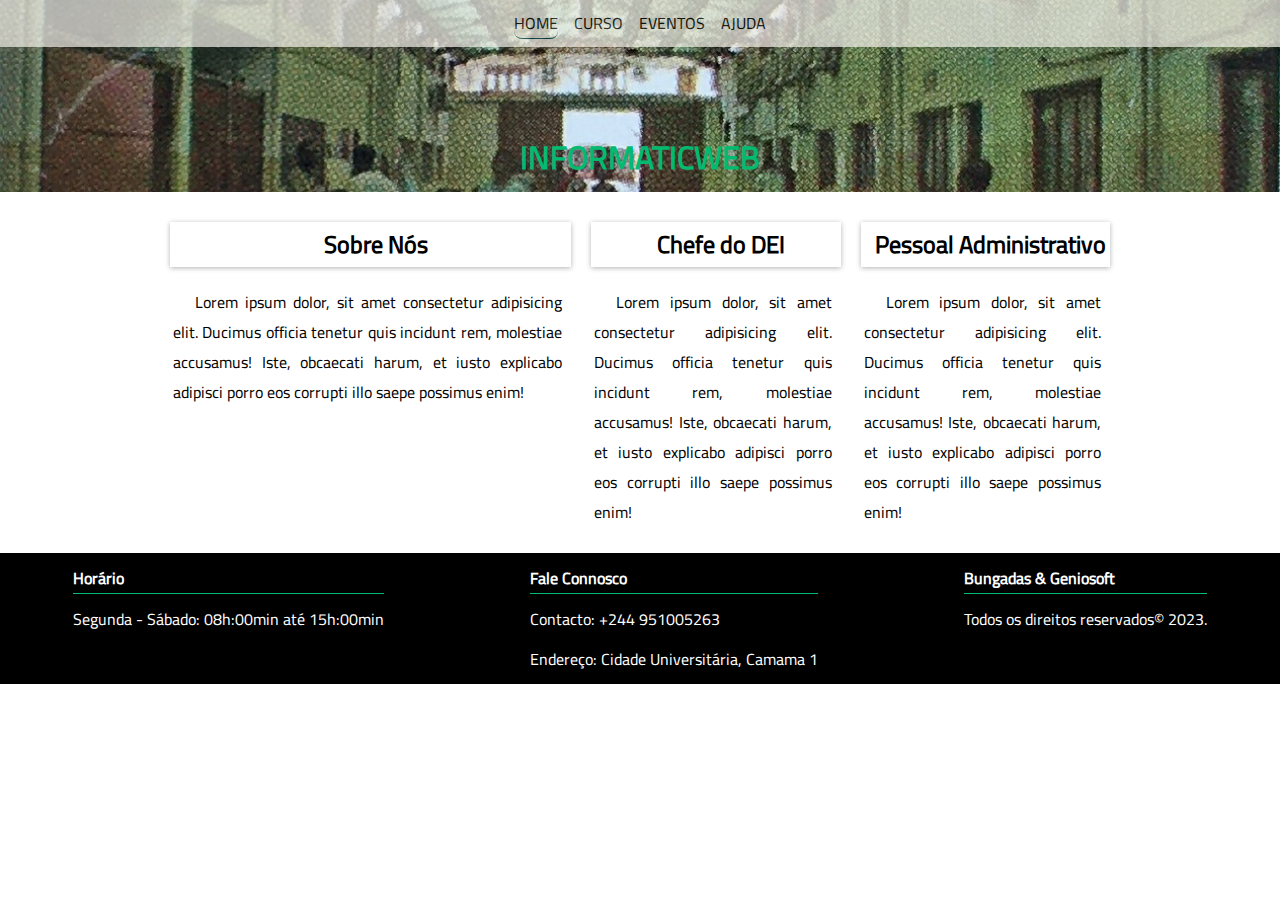
<file: index.html>
<!DOCTYPE html>
<html lang="en">
  <head>
    <meta charset="UTF-8" />
    <meta name="viewport" content="width=device-width, initial-scale=1.0" />
    <link rel="icon" href="assets/favicon.ico" />
    <title>Informaticweb</title>
    <style>
      @import url(css/main.css);
      .seccao {
        margin-left: 10px;
        margin-right: 10px;
      }
      .seccao h2 {
        padding-left: 10px;
        box-shadow: 0 1px 5px #0000004d;
      }
      .paragrafo-ajustado {
        padding-left: 3px;
        margin-right: 9px;
        text-align: justify;
        text-indent: 1.4em;
      }
    </style>
  </head>
  <body>
    <header>
      <nav>
        <ul class="menu">
          <li><a href="index.html" class="menu-link active">Home</a></li>
          <li><a href="course.html" class="menu-link">Curso</a></li>
          <li><a href="events.html" class="menu-link">Eventos</a></li>
          <li><a href="help.html" class="menu-link">Ajuda</a></li>
        </ul>
      </nav>
      <h1 class="title">Informaticweb</h1>
    </header>
    <main class="conteudo-principal">
      <section class="seccao seccao-1">
        <h2>Sobre Nós</h2>
        <p class="paragrafo-ajustado">
          Lorem ipsum dolor, sit amet consectetur adipisicing elit. Ducimus
          officia tenetur quis incidunt rem, molestiae accusamus! Iste,
          obcaecati harum, et iusto explicabo adipisci porro eos corrupti illo
          saepe possimus enim!
        </p>
      </section>
      <section class="seccao seccao-2">
        <h2>Chefe do DEI</h2>
        <p class="paragrafo-ajustado">
          Lorem ipsum dolor, sit amet consectetur adipisicing elit. Ducimus
          officia tenetur quis incidunt rem, molestiae accusamus! Iste,
          obcaecati harum, et iusto explicabo adipisci porro eos corrupti illo
          saepe possimus enim!
        </p>
      </section>
      <section class="seccao seccao-3">
        <h2>Pessoal Administrativo</h2>
        <p class="paragrafo-ajustado">
          Lorem ipsum dolor, sit amet consectetur adipisicing elit. Ducimus
          officia tenetur quis incidunt rem, molestiae accusamus! Iste,
          obcaecati harum, et iusto explicabo adipisci porro eos corrupti illo
          saepe possimus enim!
        </p>
      </section>
    </main>
    <footer>
      <div>
        <h4>Horário</h4>
        <p>Segunda - Sábado: 08h:00min até 15h:00min</p>
      </div>
      <div>
        <h4>Fale Connosco</h4>
        <p>Contacto: +244 951005263</p>
        <p>Endereço: Cidade Universitária, Camama 1</p>
      </div>
      <div>
        <h4>Bungadas & Geniosoft</h4>
        <p>Todos os direitos reservados&copy; 2023.</p>
      </div>
    </footer>
  </body>
</html>
</file>
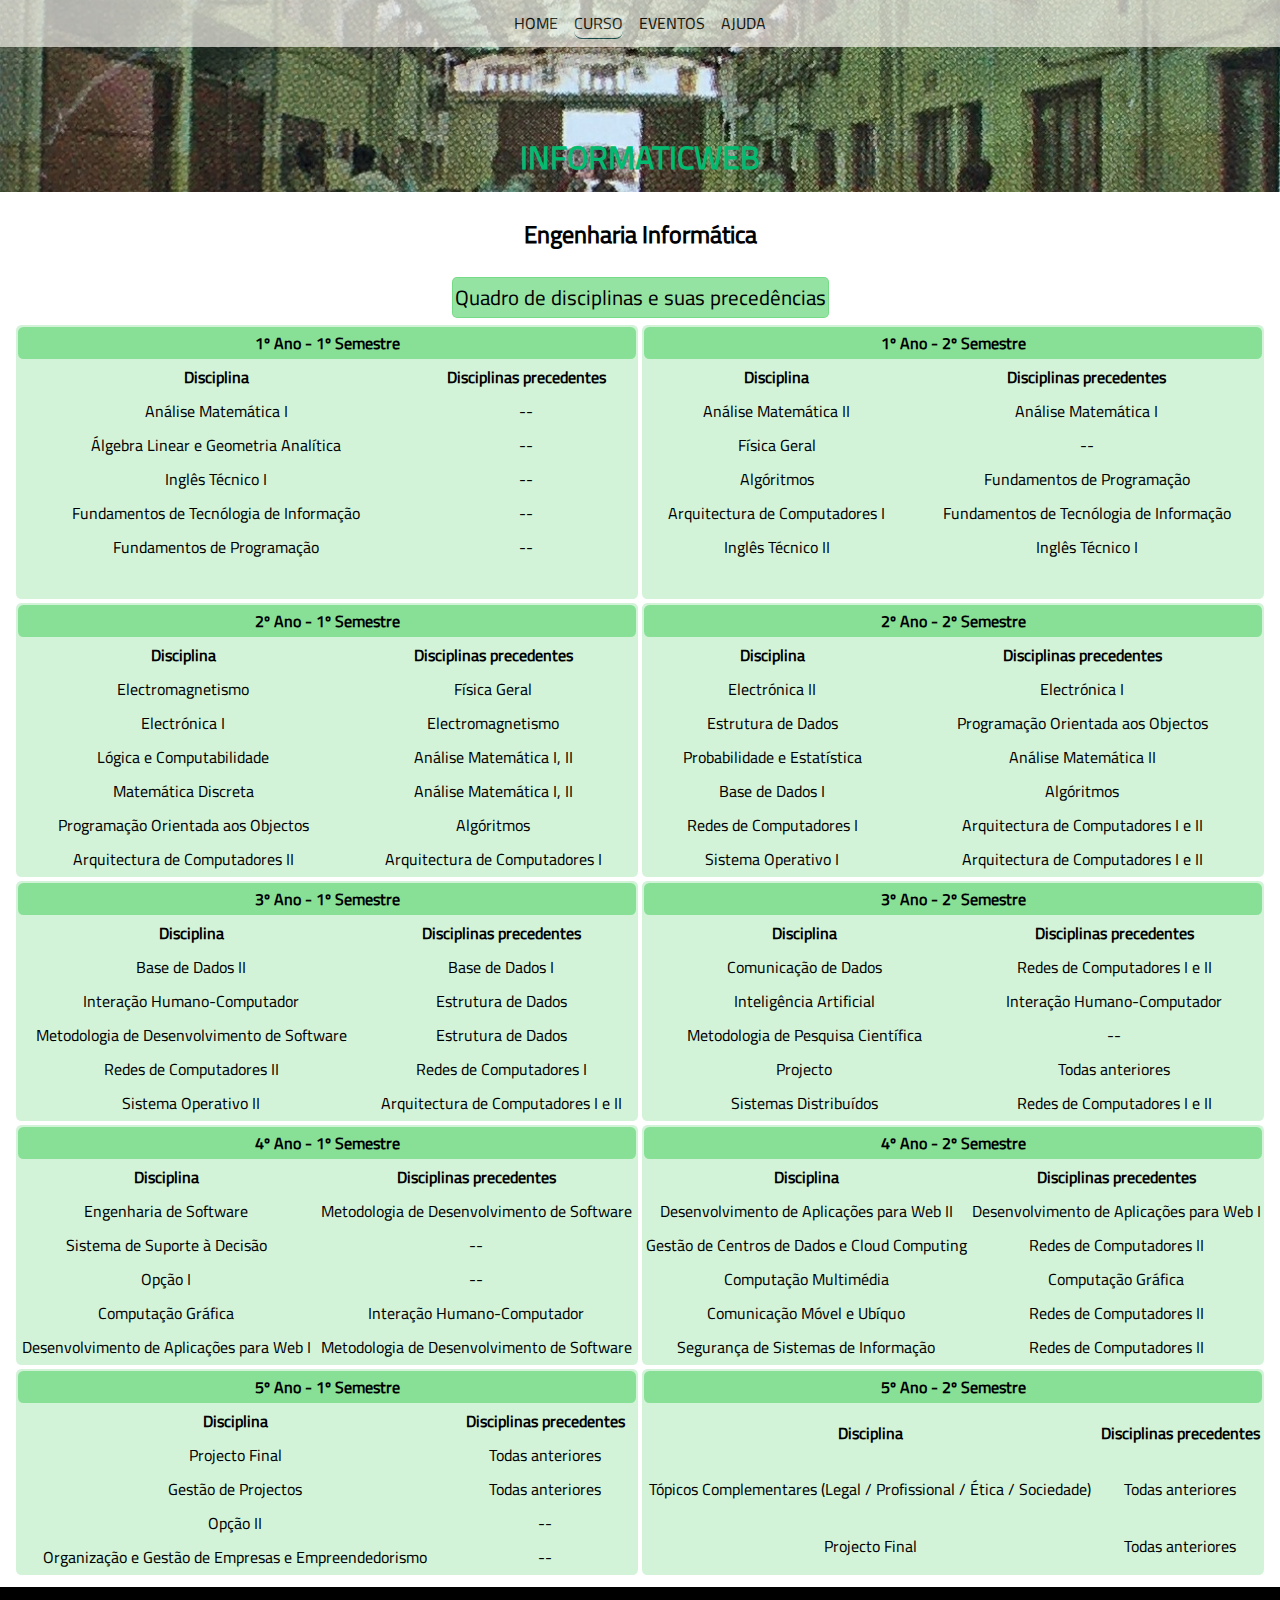
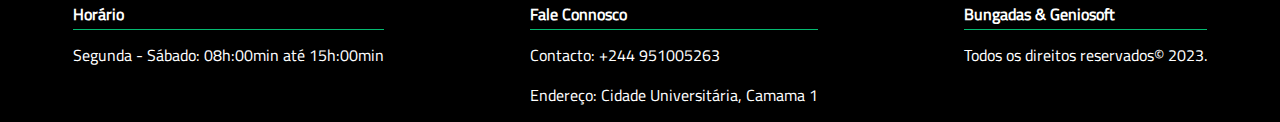
<file: course.html>
<!DOCTYPE html>
<html lang="en">
  <head>
    <meta charset="UTF-8" />
    <meta name="viewport" content="width=device-width, initial-scale=1.0" />
    <link rel="icon" href="assets/favicon.ico" />
    <title>Informaticweb</title>
    <style>
      @import url(css/main.css);

      .course-container {
        display: flex;
        flex-flow: wrap;
      }

      legend {
        text-align: center;
        border: 1px solid #6bd87db7;
        background-color: #6bd87db7;
        border-radius: 5px;
        font-size: 1.3em;
      }
      .row-principal {
        background-color: #6bd87db7;
        height: 30px;
        border-radius: 5.4px;
      }
      fieldset {
        border: none;
      }
      table {
        border: 1px solid #6bd87d4d;
        width: 100%;
        height: 100%;
        background-color: #6bd87d4d;
        border-radius: 5.4px;
        border: none;
      }
      h2,
      td {
        text-align: center;
      }
      div {
        margin: 2px;
      }
      @media (min-width: 496px) {
        .course-flex-item {
          flex: 1 1 250px;
        }
      }
      @media (min-width: 768px) {
        .conteudo-principal {
          max-width: none;
        }
        .course-flex-item {
          flex: 1 1 350px;
        }
      }
      @media (min-width: 1090px) {
        .course-flex-item {
          flex: 1 1 550px;
        }
      }
    </style>
  </head>
  <body>
    <header>
      <nav>
        <ul class="menu">
          <li><a href="index.html" class="menu-link">Home</a></li>
          <li><a href="course.html" class="menu-link active">Curso</a></li>
          <li><a href="events.html" class="menu-link">Eventos</a></li>
          <li><a href="help.html" class="menu-link">Ajuda</a></li>
        </ul>
      </nav>
      <h1 class="title">Informaticweb</h1>
    </header>
    <main class="conteudo-principal">
      <section>
        <h2>Engenharia Informática</h2>
        <fieldset class="course-container">
          <legend>Quadro de disciplinas e suas precedências</legend>
          <div class="course-flex-item">
            <table>
              <tr>
                <th colspan="2" class="row-principal">1º Ano - 1º Semestre</th>
              </tr>
              <tr>
                <th class="second-row">Disciplina</th>
                <th class="second-row">Disciplinas precedentes</th>
              </tr>
              <tr>
                <td>Análise Matemática I</td>
                <td>--</td>
              </tr>
              <tr>
                <td>Álgebra Linear e Geometria Analítica</td>
                <td>--</td>
              </tr>
              <tr>
                <td>Inglês Técnico I</td>
                <td>--</td>
              </tr>
              <tr>
                <td>Fundamentos de Tecnólogia de Informação</td>
                <td>--</td>
              </tr>
              <tr>
                <td>Fundamentos de Programação</td>
                <td>--</td>
              </tr>
              <tr>
                <td>&emsp;</td>
              </tr>
            </table>
          </div>
          <div class="course-flex-item">
            <table>
              <tr>
                <th colspan="2" class="row-principal">1º Ano - 2º Semestre</th>
              </tr>
              <tr>
                <th class="second-row">Disciplina</th>
                <th class="second-row">Disciplinas precedentes</th>
              </tr>
              <tr>
                <td>Análise Matemática II</td>
                <td>Análise Matemática I</td>
              </tr>
              <tr>
                <td>Física Geral</td>
                <td>--</td>
              </tr>
              <tr>
                <td>Algóritmos</td>
                <td>Fundamentos de Programação</td>
              </tr>
              <tr>
                <td>Arquitectura de Computadores I</td>
                <td>Fundamentos de Tecnólogia de Informação</td>
              </tr>
              <tr>
                <td>Inglês Técnico II</td>
                <td>Inglês Técnico I</td>
              </tr>
              <tr>
                <td>&emsp;</td>
              </tr>
            </table>
          </div>
          <div class="course-flex-item">
            <table>
              <tr>
                <th colspan="2" class="row-principal">2º Ano - 1º Semestre</th>
              </tr>
              <tr>
                <th class="second-row">Disciplina</th>
                <th class="second-row">Disciplinas precedentes</th>
              </tr>
              <tr>
                <td>Electromagnetismo</td>
                <td>Física Geral</td>
              </tr>
              <tr>
                <td>Electrónica I</td>
                <td>Electromagnetismo</td>
              </tr>
              <tr>
                <td>Lógica e Computabilidade</td>
                <td>Análise Matemática I, II</td>
              </tr>
              <tr>
                <td>Matemática Discreta</td>
                <td>Análise Matemática I, II</td>
              </tr>
              <tr>
                <td>Programação Orientada aos Objectos</td>
                <td>Algóritmos</td>
              </tr>
              <tr>
                <td>Arquitectura de Computadores II</td>
                <td>Arquitectura de Computadores I</td>
              </tr>
            </table>
          </div>
          <div class="course-flex-item">
            <table>
              <tr>
                <th colspan="2" class="row-principal">2º Ano - 2º Semestre</th>
              </tr>
              <tr>
                <th class="second-row">Disciplina</th>
                <th class="second-row">Disciplinas precedentes</th>
              </tr>
              <tr>
                <td>Electrónica II</td>
                <td>Electrónica I</td>
              </tr>
              <tr>
                <td>Estrutura de Dados</td>
                <td>Programação Orientada aos Objectos</td>
              </tr>
              <tr>
                <td>Probabilidade e Estatística</td>
                <td>Análise Matemática II</td>
              </tr>
              <tr>
                <td>Base de Dados I</td>
                <td>Algóritmos</td>
              </tr>
              <tr>
                <td>Redes de Computadores I</td>
                <td>Arquitectura de Computadores I e II</td>
              </tr>
              <tr>
                <td>Sistema Operativo I</td>
                <td>Arquitectura de Computadores I e II</td>
              </tr>
            </table>
          </div>
          <div class="course-flex-item">
            <table>
              <tr>
                <th colspan="2" class="row-principal">3º Ano - 1º Semestre</th>
              </tr>
              <tr>
                <th class="second-row">Disciplina</th>
                <th class="second-row">Disciplinas precedentes</th>
              </tr>
              <tr>
                <td>Base de Dados II</td>
                <td>Base de Dados I</td>
              </tr>
              <tr>
                <td>Interação Humano-Computador</td>
                <td>Estrutura de Dados</td>
              </tr>
              <tr>
                <td>Metodologia de Desenvolvimento de Software</td>
                <td>Estrutura de Dados</td>
              </tr>
              <tr>
                <td>Redes de Computadores II</td>
                <td>Redes de Computadores I</td>
              </tr>
              <tr>
                <td>Sistema Operativo II</td>
                <td>Arquitectura de Computadores I e II</td>
              </tr>
            </table>
          </div>
          <div class="course-flex-item">
            <table>
              <tr>
                <th colspan="2" class="row-principal">3º Ano - 2º Semestre</th>
              </tr>
              <tr>
                <th class="second-row">Disciplina</th>
                <th class="second-row">Disciplinas precedentes</th>
              </tr>
              <tr>
                <td>Comunicação de Dados</td>
                <td>Redes de Computadores I e II</td>
              </tr>
              <tr>
                <td>Inteligência Artificial</td>
                <td>Interação Humano-Computador</td>
              </tr>
              <tr>
                <td>Metodologia de Pesquisa Científica</td>
                <td>--</td>
              </tr>
              <tr>
                <td>Projecto</td>
                <td>Todas anteriores</td>
              </tr>
              <tr>
                <td>Sistemas Distribuídos</td>
                <td>Redes de Computadores I e II</td>
              </tr>
            </table>
          </div>
          <div class="course-flex-item">
            <table>
              <tr>
                <th colspan="2" class="row-principal">4º Ano - 1º Semestre</th>
              </tr>
              <tr>
                <th class="second-row">Disciplina</th>
                <th class="second-row">Disciplinas precedentes</th>
              </tr>
              <tr>
                <td>Engenharia de Software</td>
                <td>Metodologia de Desenvolvimento de Software</td>
              </tr>
              <tr>
                <td>Sistema de Suporte à Decisão</td>
                <td>--</td>
              </tr>
              <tr>
                <td>Opção I</td>
                <td>--</td>
              </tr>
              <tr>
                <td>Computação Gráfica</td>
                <td>Interação Humano-Computador</td>
              </tr>
              <tr>
                <td>Desenvolvimento de Aplicações para Web I</td>
                <td>Metodologia de Desenvolvimento de Software</td>
              </tr>
            </table>
          </div>
          <div class="course-flex-item">
            <table>
              <tr>
                <th colspan="2" class="row-principal">4º Ano - 2º Semestre</th>
              </tr>
              <tr>
                <th class="second-row">Disciplina</th>
                <th class="second-row">Disciplinas precedentes</th>
              </tr>
              <tr>
                <td>Desenvolvimento de Aplicações para Web II</td>
                <td>Desenvolvimento de Aplicações para Web I</td>
              </tr>
              <tr>
                <td>Gestão de Centros de Dados e Cloud Computing</td>
                <td>Redes de Computadores II</td>
              </tr>
              <tr>
                <td>Computação Multimédia</td>
                <td>Computação Gráfica</td>
              </tr>
              <tr>
                <td>Comunicação Móvel e Ubíquo</td>
                <td>Redes de Computadores II</td>
              </tr>
              <tr>
                <td>Segurança de Sistemas de Informação</td>
                <td>Redes de Computadores II</td>
              </tr>
            </table>
          </div>
          <div class="course-flex-item">
            <table>
              <tr>
                <th colspan="2" class="row-principal">5º Ano - 1º Semestre</th>
              </tr>
              <tr>
                <th class="second-row">Disciplina</th>
                <th class="second-row">Disciplinas precedentes</th>
              </tr>
              <tr>
                <td>Projecto Final</td>
                <td>Todas anteriores</td>
              </tr>
              <tr>
                <td>Gestão de Projectos</td>
                <td>Todas anteriores</td>
              </tr>
              <tr>
                <td>Opção II</td>
                <td>--</td>
              </tr>
              <tr>
                <td>Organização e Gestão de Empresas e Empreendedorismo</td>
                <td>--</td>
              </tr>
            </table>
          </div>
          <div class="course-flex-item">
            <table>
              <tr>
                <th colspan="2" class="row-principal">5º Ano - 2º Semestre</th>
              </tr>
              <tr>
                <th class="second-row">Disciplina</th>
                <th class="second-row">Disciplinas precedentes</th>
              </tr>
              <tr>
                <td>
                  Tópicos Complementares (Legal / Profissional / Ética /
                  Sociedade)
                </td>
                <td>Todas anteriores</td>
              </tr>
              <tr>
                <td>Projecto Final</td>
                <td>Todas anteriores</td>
              </tr>
            </table>
          </div>
        </fieldset>
      </section>
    </main>
    <footer>
      <div>
        <h4>Horário</h4>
        <p>Segunda - Sábado: 08h:00min até 15h:00min</p>
      </div>
      <div>
        <h4>Fale Connosco</h4>
        <p>Contacto: +244 951005263</p>
        <p>Endereço: Cidade Universitária, Camama 1</p>
      </div>
      <div>
        <h4>Bungadas & Geniosoft</h4>
        <p>Todos os direitos reservados&copy; 2023.</p>
      </div>
    </footer>
  </body>
</html>
</file>
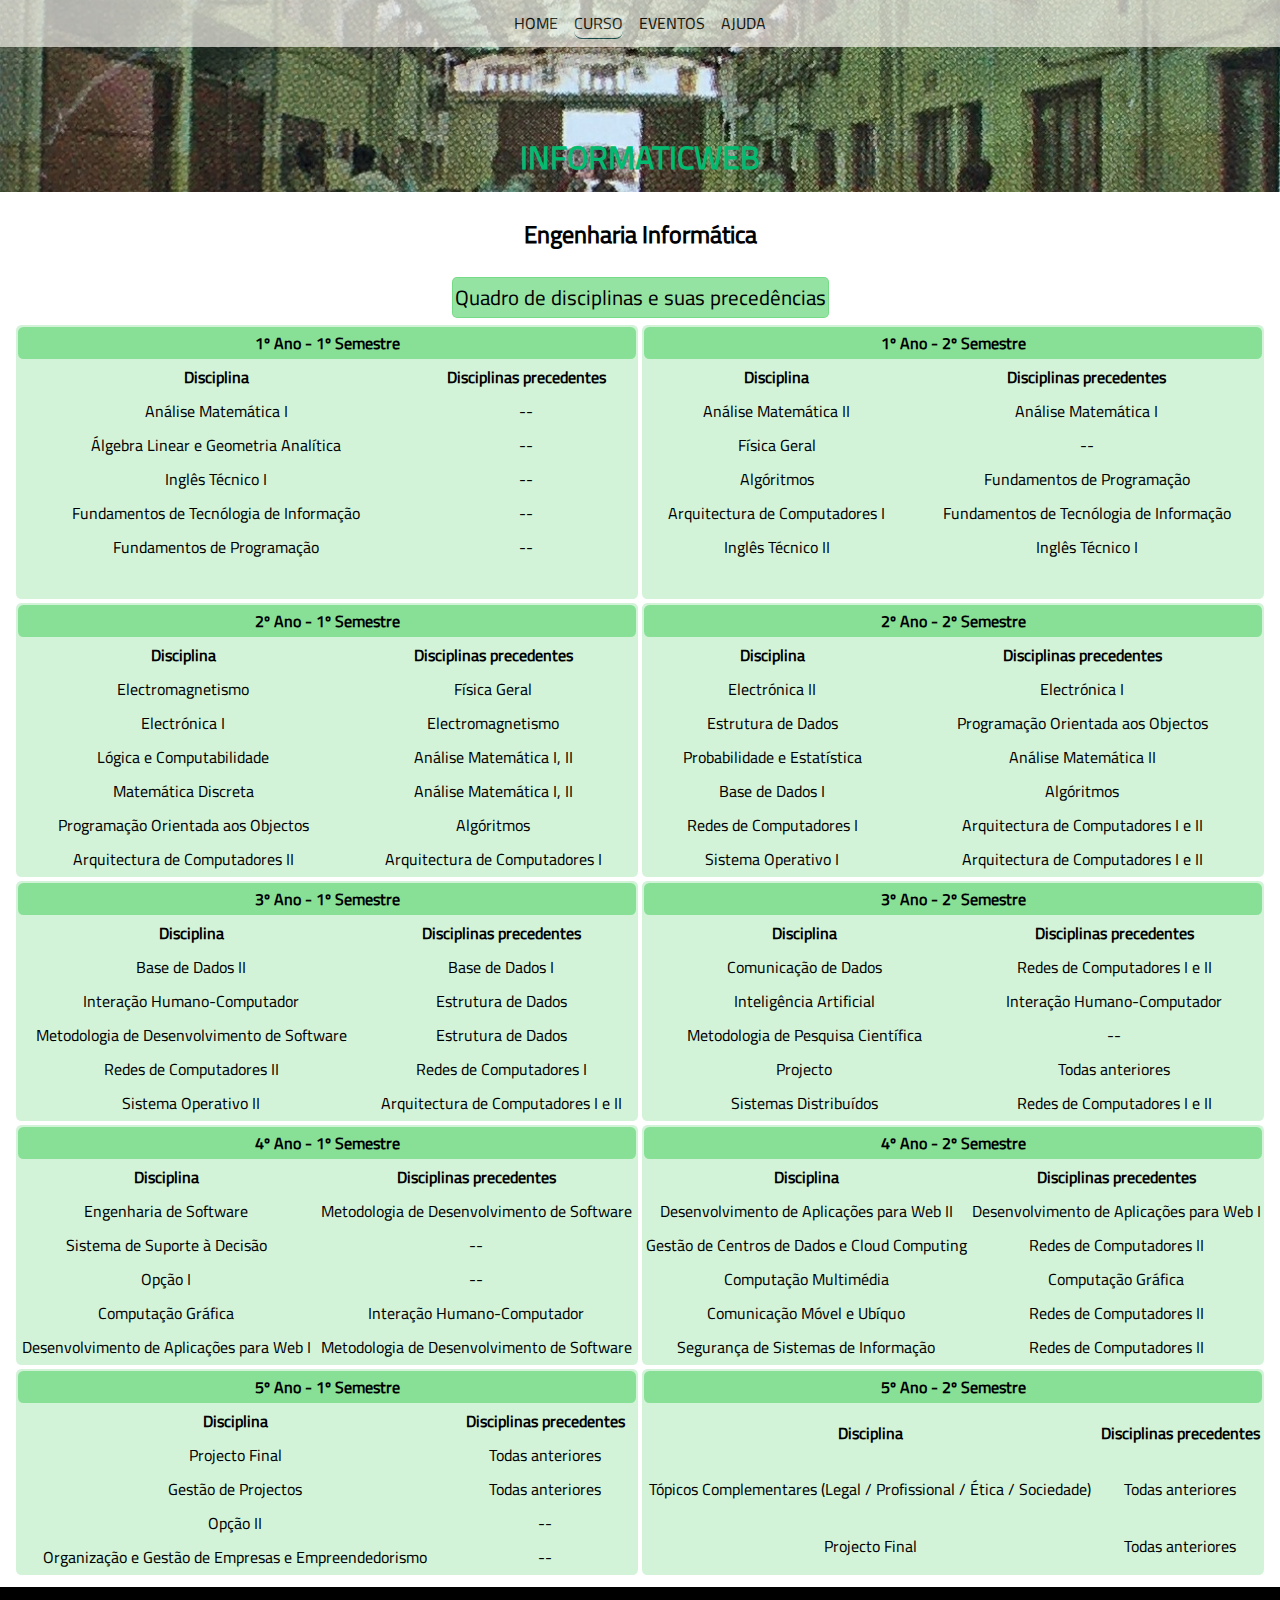
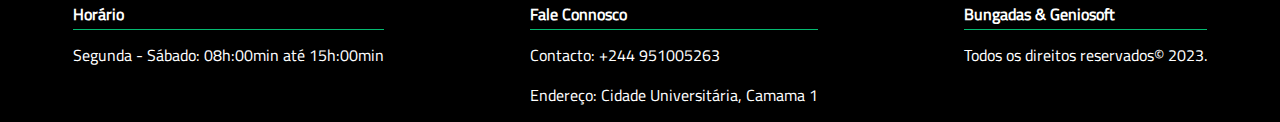
<file: curse.html>
<!DOCTYPE html>
<html lang="en">
  <head>
    <meta charset="UTF-8" />
    <meta name="viewport" content="width=device-width, initial-scale=1.0" />
    <link rel="icon" href="assets/favicon.ico" />
    <title>Informaticweb</title>
    <style>
      @import url(css/main.css);

      .course-container {
        display: flex;
        flex-flow: wrap;
      }

      legend {
        text-align: center;
        border: 1px solid #6bd87db7;
        background-color: #6bd87db7;
        border-radius: 5px;
        font-size: 1.3em;
      }
      .row-principal {
        background-color: #6bd87db7;
        height: 30px;
        border-radius: 5.4px;
      }
      fieldset {
        border: none;
      }
      table {
        border: 1px solid #6bd87d4d;
        width: 100%;
        height: 100%;
        background-color: #6bd87d4d;
        border-radius: 5.4px;
        border: none;
      }
      h2,
      td {
        text-align: center;
      }
      div {
        margin: 2px;
      }
      @media (min-width: 496px) {
        .course-flex-item {
          flex: 1 1 250px;
        }
      }
      @media (min-width: 768px) {
        .conteudo-principal {
          max-width: none;
        }
        .course-flex-item {
          flex: 1 1 350px;
        }
      }
      @media (min-width: 1090px) {
        .course-flex-item {
          flex: 1 1 550px;
        }
      }
    </style>
  </head>
  <body>
    <header>
      <nav>
        <ul class="menu">
          <li><a href="index.html" class="menu-link">Home</a></li>
          <li><a href="curse.html" class="menu-link active">Curso</a></li>
          <li><a href="events.html" class="menu-link">Eventos</a></li>
          <li><a href="help.html" class="menu-link">Ajuda</a></li>
        </ul>
      </nav>
      <h1 class="title">Informaticweb</h1>
    </header>
    <main class="conteudo-principal">
      <section>
        <h2>Engenharia Informática</h2>
        <fieldset class="course-container">
          <legend>Quadro de disciplinas e suas precedências</legend>
          <div class="course-flex-item">
            <table>
              <tr>
                <th colspan="2" class="row-principal">1º Ano - 1º Semestre</th>
              </tr>
              <tr>
                <th class="second-row">Disciplina</th>
                <th class="second-row">Disciplinas precedentes</th>
              </tr>
              <tr>
                <td>Análise Matemática I</td>
                <td>--</td>
              </tr>
              <tr>
                <td>Álgebra Linear e Geometria Analítica</td>
                <td>--</td>
              </tr>
              <tr>
                <td>Inglês Técnico I</td>
                <td>--</td>
              </tr>
              <tr>
                <td>Fundamentos de Tecnólogia de Informação</td>
                <td>--</td>
              </tr>
              <tr>
                <td>Fundamentos de Programação</td>
                <td>--</td>
              </tr>
              <tr>
                <td>&emsp;</td>
              </tr>
            </table>
          </div>
          <div class="course-flex-item">
            <table>
              <tr>
                <th colspan="2" class="row-principal">1º Ano - 2º Semestre</th>
              </tr>
              <tr>
                <th class="second-row">Disciplina</th>
                <th class="second-row">Disciplinas precedentes</th>
              </tr>
              <tr>
                <td>Análise Matemática II</td>
                <td>Análise Matemática I</td>
              </tr>
              <tr>
                <td>Física Geral</td>
                <td>--</td>
              </tr>
              <tr>
                <td>Algóritmos</td>
                <td>Fundamentos de Programação</td>
              </tr>
              <tr>
                <td>Arquitectura de Computadores I</td>
                <td>Fundamentos de Tecnólogia de Informação</td>
              </tr>
              <tr>
                <td>Inglês Técnico II</td>
                <td>Inglês Técnico I</td>
              </tr>
              <tr>
                <td>&emsp;</td>
              </tr>
            </table>
          </div>
          <div class="course-flex-item">
            <table>
              <tr>
                <th colspan="2" class="row-principal">2º Ano - 1º Semestre</th>
              </tr>
              <tr>
                <th class="second-row">Disciplina</th>
                <th class="second-row">Disciplinas precedentes</th>
              </tr>
              <tr>
                <td>Electromagnetismo</td>
                <td>Física Geral</td>
              </tr>
              <tr>
                <td>Electrónica I</td>
                <td>Electromagnetismo</td>
              </tr>
              <tr>
                <td>Lógica e Computabilidade</td>
                <td>Análise Matemática I, II</td>
              </tr>
              <tr>
                <td>Matemática Discreta</td>
                <td>Análise Matemática I, II</td>
              </tr>
              <tr>
                <td>Programação Orientada aos Objectos</td>
                <td>Algóritmos</td>
              </tr>
              <tr>
                <td>Arquitectura de Computadores II</td>
                <td>Arquitectura de Computadores I</td>
              </tr>
            </table>
          </div>
          <div class="course-flex-item">
            <table>
              <tr>
                <th colspan="2" class="row-principal">2º Ano - 2º Semestre</th>
              </tr>
              <tr>
                <th class="second-row">Disciplina</th>
                <th class="second-row">Disciplinas precedentes</th>
              </tr>
              <tr>
                <td>Electrónica II</td>
                <td>Electrónica I</td>
              </tr>
              <tr>
                <td>Estrutura de Dados</td>
                <td>Programação Orientada aos Objectos</td>
              </tr>
              <tr>
                <td>Probabilidade e Estatística</td>
                <td>Análise Matemática II</td>
              </tr>
              <tr>
                <td>Base de Dados I</td>
                <td>Algóritmos</td>
              </tr>
              <tr>
                <td>Redes de Computadores I</td>
                <td>Arquitectura de Computadores I e II</td>
              </tr>
              <tr>
                <td>Sistema Operativo I</td>
                <td>Arquitectura de Computadores I e II</td>
              </tr>
            </table>
          </div>
          <div class="course-flex-item">
            <table>
              <tr>
                <th colspan="2" class="row-principal">3º Ano - 1º Semestre</th>
              </tr>
              <tr>
                <th class="second-row">Disciplina</th>
                <th class="second-row">Disciplinas precedentes</th>
              </tr>
              <tr>
                <td>Base de Dados II</td>
                <td>Base de Dados I</td>
              </tr>
              <tr>
                <td>Interação Humano-Computador</td>
                <td>Estrutura de Dados</td>
              </tr>
              <tr>
                <td>Metodologia de Desenvolvimento de Software</td>
                <td>Estrutura de Dados</td>
              </tr>
              <tr>
                <td>Redes de Computadores II</td>
                <td>Redes de Computadores I</td>
              </tr>
              <tr>
                <td>Sistema Operativo II</td>
                <td>Arquitectura de Computadores I e II</td>
              </tr>
            </table>
          </div>
          <div class="course-flex-item">
            <table>
              <tr>
                <th colspan="2" class="row-principal">3º Ano - 2º Semestre</th>
              </tr>
              <tr>
                <th class="second-row">Disciplina</th>
                <th class="second-row">Disciplinas precedentes</th>
              </tr>
              <tr>
                <td>Comunicação de Dados</td>
                <td>Redes de Computadores I e II</td>
              </tr>
              <tr>
                <td>Inteligência Artificial</td>
                <td>Interação Humano-Computador</td>
              </tr>
              <tr>
                <td>Metodologia de Pesquisa Científica</td>
                <td>--</td>
              </tr>
              <tr>
                <td>Projecto</td>
                <td>Todas anteriores</td>
              </tr>
              <tr>
                <td>Sistemas Distribuídos</td>
                <td>Redes de Computadores I e II</td>
              </tr>
            </table>
          </div>
          <div class="course-flex-item">
            <table>
              <tr>
                <th colspan="2" class="row-principal">4º Ano - 1º Semestre</th>
              </tr>
              <tr>
                <th class="second-row">Disciplina</th>
                <th class="second-row">Disciplinas precedentes</th>
              </tr>
              <tr>
                <td>Engenharia de Software</td>
                <td>Metodologia de Desenvolvimento de Software</td>
              </tr>
              <tr>
                <td>Sistema de Suporte à Decisão</td>
                <td>--</td>
              </tr>
              <tr>
                <td>Opção I</td>
                <td>--</td>
              </tr>
              <tr>
                <td>Computação Gráfica</td>
                <td>Interação Humano-Computador</td>
              </tr>
              <tr>
                <td>Desenvolvimento de Aplicações para Web I</td>
                <td>Metodologia de Desenvolvimento de Software</td>
              </tr>
            </table>
          </div>
          <div class="course-flex-item">
            <table>
              <tr>
                <th colspan="2" class="row-principal">4º Ano - 2º Semestre</th>
              </tr>
              <tr>
                <th class="second-row">Disciplina</th>
                <th class="second-row">Disciplinas precedentes</th>
              </tr>
              <tr>
                <td>Desenvolvimento de Aplicações para Web II</td>
                <td>Desenvolvimento de Aplicações para Web I</td>
              </tr>
              <tr>
                <td>Gestão de Centros de Dados e Cloud Computing</td>
                <td>Redes de Computadores II</td>
              </tr>
              <tr>
                <td>Computação Multimédia</td>
                <td>Computação Gráfica</td>
              </tr>
              <tr>
                <td>Comunicação Móvel e Ubíquo</td>
                <td>Redes de Computadores II</td>
              </tr>
              <tr>
                <td>Segurança de Sistemas de Informação</td>
                <td>Redes de Computadores II</td>
              </tr>
            </table>
          </div>
          <div class="course-flex-item">
            <table>
              <tr>
                <th colspan="2" class="row-principal">5º Ano - 1º Semestre</th>
              </tr>
              <tr>
                <th class="second-row">Disciplina</th>
                <th class="second-row">Disciplinas precedentes</th>
              </tr>
              <tr>
                <td>Projecto Final</td>
                <td>Todas anteriores</td>
              </tr>
              <tr>
                <td>Gestão de Projectos</td>
                <td>Todas anteriores</td>
              </tr>
              <tr>
                <td>Opção II</td>
                <td>--</td>
              </tr>
              <tr>
                <td>Organização e Gestão de Empresas e Empreendedorismo</td>
                <td>--</td>
              </tr>
            </table>
          </div>
          <div class="course-flex-item">
            <table>
              <tr>
                <th colspan="2" class="row-principal">5º Ano - 2º Semestre</th>
              </tr>
              <tr>
                <th class="second-row">Disciplina</th>
                <th class="second-row">Disciplinas precedentes</th>
              </tr>
              <tr>
                <td>
                  Tópicos Complementares (Legal / Profissional / Ética /
                  Sociedade)
                </td>
                <td>Todas anteriores</td>
              </tr>
              <tr>
                <td>Projecto Final</td>
                <td>Todas anteriores</td>
              </tr>
            </table>
          </div>
        </fieldset>
      </section>
    </main>
    <footer>
      <div>
        <h4>Horário</h4>
        <p>Segunda - Sábado: 08h:00min até 15h:00min</p>
      </div>
      <div>
        <h4>Fale Connosco</h4>
        <p>Contacto: +244 951005263</p>
        <p>Endereço: Cidade Universitária, Camama 1</p>
      </div>
      <div>
        <h4>Bungadas & Geniosoft</h4>
        <p>Todos os direitos reservados&copy; 2023.</p>
      </div>
    </footer>
  </body>
</html>
</file>
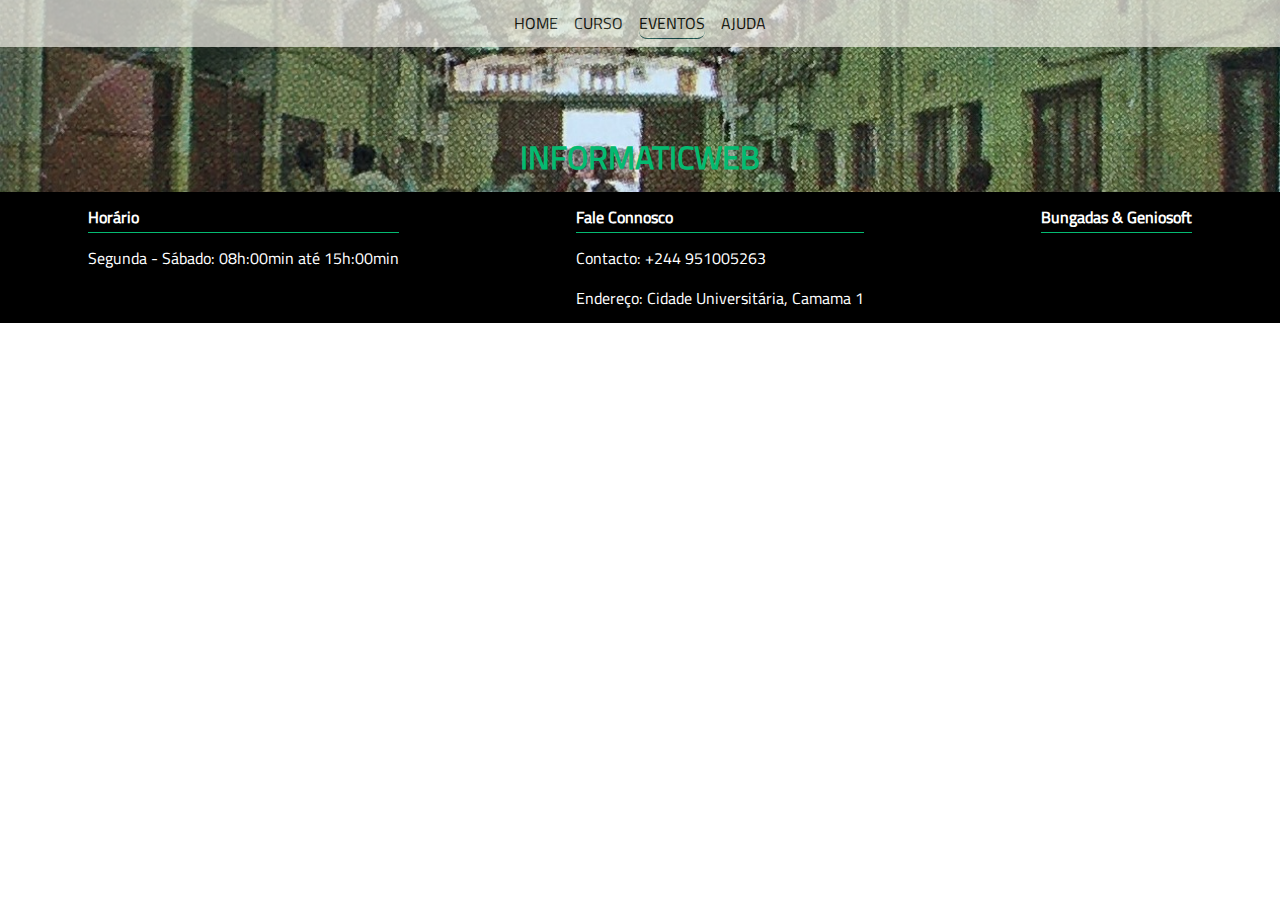
<file: events.html>
<!DOCTYPE html>
<html lang="en">
  <head>
    <meta charset="UTF-8" />
    <meta name="viewport" content="width=device-width, initial-scale=1.0" />
    <link rel="icon" href="assets/favicon.ico" />
    <title>Informaticweb</title>
    <style>
      @import url(css/main.css);
    </style>
  </head>
  <body>
    <header>
      <nav>
        <ul class="menu">
          <li><a href="index.html" class="menu-link">Home</a></li>
          <li><a href="course.html" class="menu-link">Curso</a></li>
          <li><a href="events.html" class="menu-link active">Eventos</a></li>
          <li><a href="help.html" class="menu-link">Ajuda</a></li>
        </ul>
      </nav>
      <h1 class="title">Informaticweb</h1>
    </header>
    <main></main>
    <footer>
      <div>
        <h4>Horário</h4>
        <p>Segunda - Sábado: 08h:00min até 15h:00min</p>
      </div>
      <div>
        <h4>Fale Connosco</h4>
        <p>Contacto: +244 951005263</p>
        <p>Endereço: Cidade Universitária, Camama 1</p>
      </div>
      <div>
        <h4>Bungadas & Geniosoft</h4>
        <p id="anoAtual"></p>
      </div>
    </footer>
    <script src="js/scripts.js"></script>
  </body>
</html>
</file>
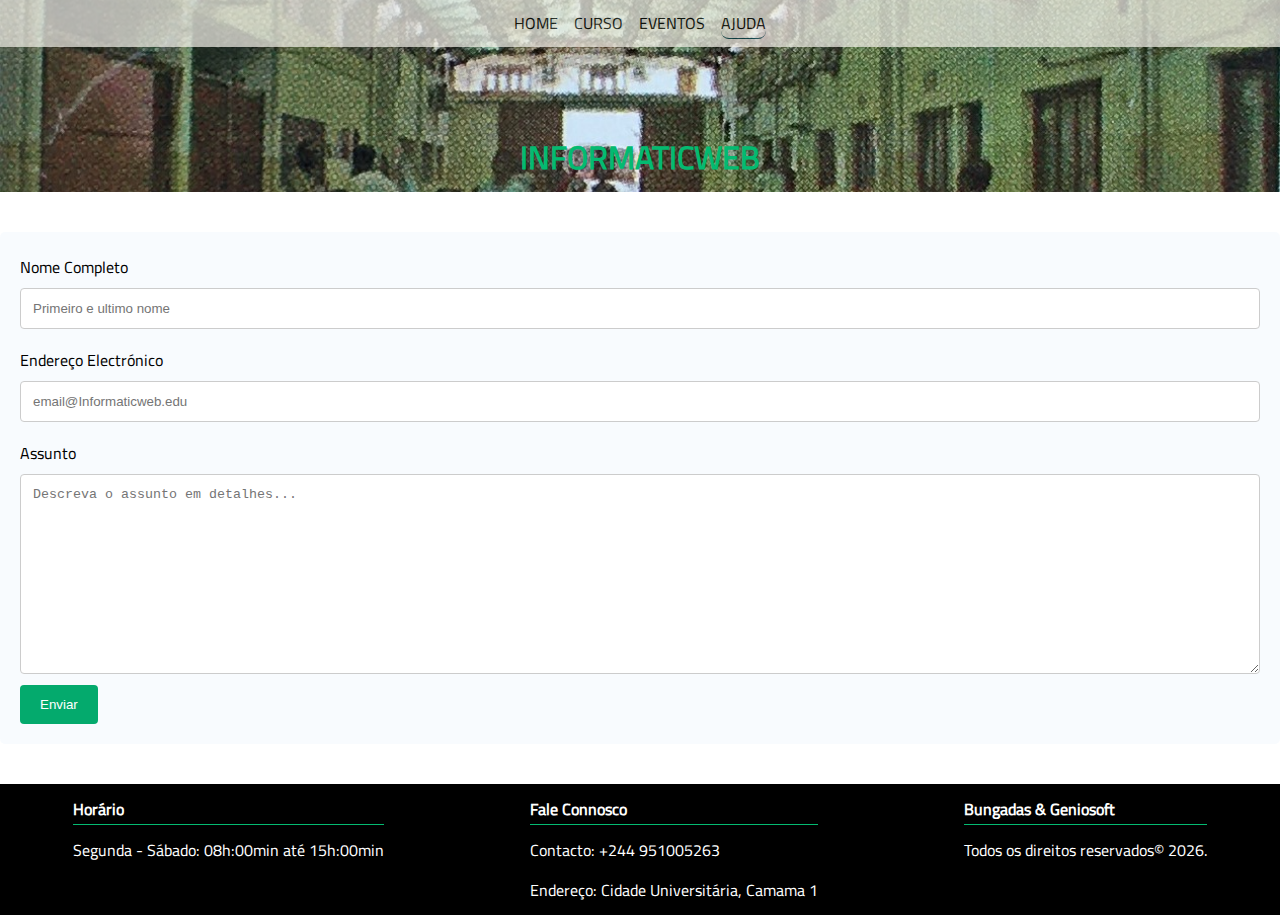
<file: help.html>
<!DOCTYPE html>
<html lang="en">
  <head>
    <meta charset="UTF-8" />
    <meta name="viewport" content="width=device-width, initial-scale=1.0" />
    <link rel="icon" href="assets/favicon.ico" />
    <title>Informaticweb</title>
    <style>
      @import url(css/main.css);
      .container {
        margin: 0 auto;
      }
      form {
        border-radius: 5px;
        background: #b3cff517;
        padding: 20px;
        margin: auto;
        margin-top: 40px;
        margin-bottom: 40px;
      }
      textarea {
        height: 200px;
      }
      input[type="text"],
      input[type="email"],
      textarea {
        width: 100%;
        padding: 12px;
        border: 1px solid #ccc;
        border-radius: 4px;
        box-sizing: border-box;
        margin-top: 6px;
        margin-bottom: 16px;
        resize: vertical;
      }
      input[type="submit"] {
        background: #04aa6d;
        color: white;
        padding: 12px 20px;
        border: none;
        border-radius: 4px;
        cursor: pointer;
      }
      input[type="submit"]:hover {
        background: #45a049;
      }
      #feedback {
        margin-top: -30px;
        padding: 0;
        color: rgb(255, 0, 51);
        font-size: 1em;
      }
    </style>
  </head>
  <body>
    <header>
      <nav>
        <ul class="menu">
          <li><a href="index.html" class="menu-link">Home</a></li>
          <li><a href="course.html" class="menu-link">Curso</a></li>
          <li><a href="events.html" class="menu-link">Eventos</a></li>
          <li><a href="help.html" class="menu-link active">Ajuda</a></li>
        </ul>
      </nav>
      <h1 class="title">Informaticweb</h1>
    </header>
    <main>
      <div class="container">
        <form>
          <label for="nome">Nome Completo</label>
          <input
            type="text"
            name="nome"
            id="nome"
            placeholder="Primeiro e ultimo nome"
          />
          <label for="email">Endereço Electrónico</label>
          <input
            type="email"
            name="email"
            id="email"
            placeholder="email@Informaticweb.edu"
          />

          <label for="assunto">Assunto</label>
          <textarea
            name="assunto"
            id="assunto"
            placeholder="Descreva o assunto em detalhes..."
          ></textarea>
          <p id="feedback"></p>
          <input type="submit" value="Enviar" />
        </form>
      </div>
    </main>
    <footer>
      <div>
        <h4>Horário</h4>
        <p>Segunda - Sábado: 08h:00min até 15h:00min</p>
      </div>
      <div>
        <h4>Fale Connosco</h4>
        <p>Contacto: +244 951005263</p>
        <p>Endereço: Cidade Universitária, Camama 1</p>
      </div>
      <div>
        <h4>Bungadas & Geniosoft</h4>
        <p id="anoAtual"></p>
      </div>
    </footer>
    <script src="js/scripts.js"></script>
  </body>
</html>
</file>
